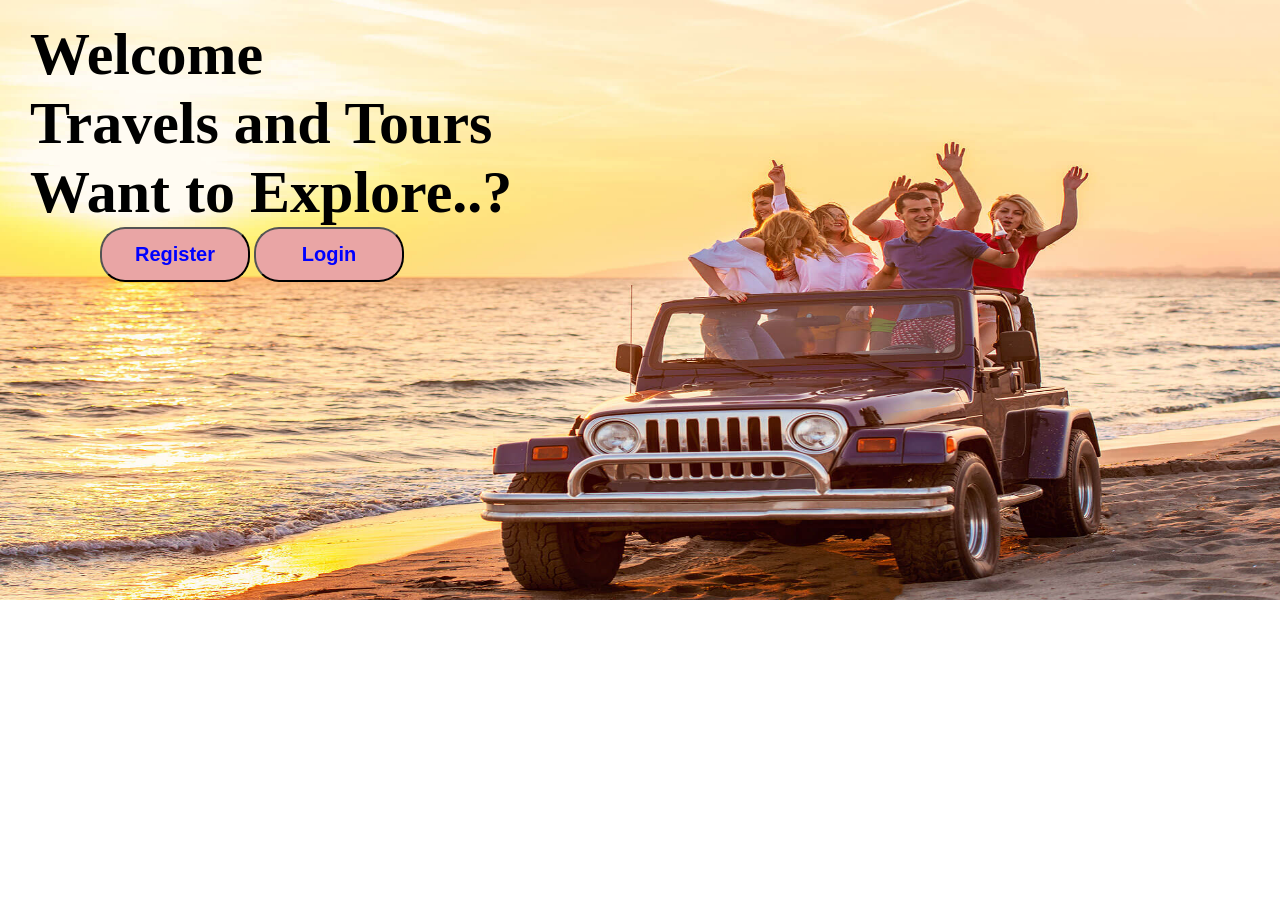
<file: index.html>
<!DOCTYPE html>
<html lang="en">
<head>
    <meta charset="UTF-8">
    <meta name="viewport" content="width=device-width, initial-scale=1.0">
    <title>Travels and Tours</title>
    <link rel="stylesheet" href="style.css">
</head>
<body>
    <h1 id="text1">Welcome</h1>
    <h1 id="text2">Travels and Tours</h1>
    <h2 id="text3">Want to Explore..?</h1>
    <button style="margin-left: 100px;"><a href="Register.html">Register</a></button>
    <button><a href="login.html">Login</a></button>
</body>
</html>
</file>
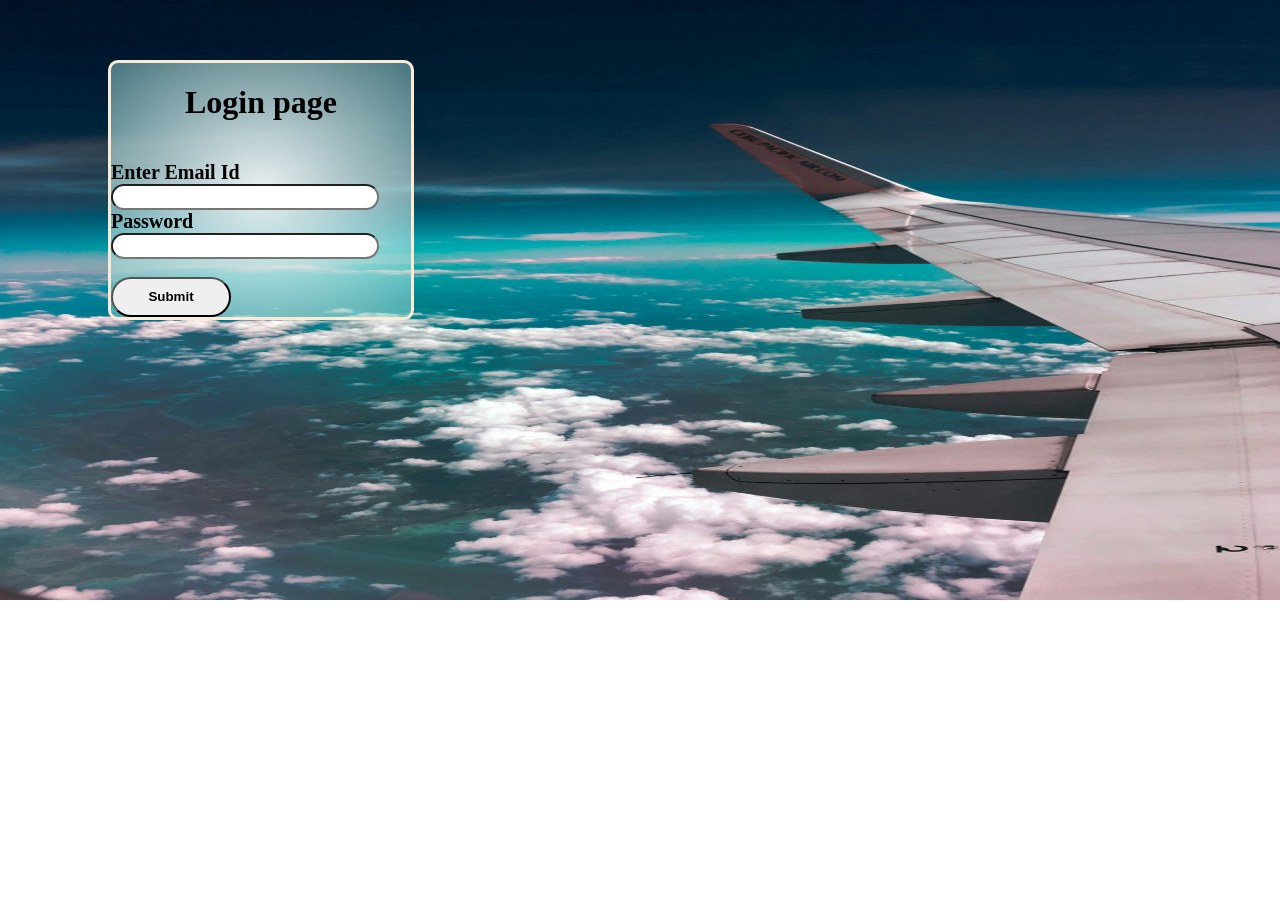
<file: login.html>
<!DOCTYPE html>
<html lang="en">
<head>
    <meta charset="UTF-8">
    <meta name="viewport" content="width=device-width, initial-scale=1.0">
    <title>Login</title>
    <link rel="stylesheet" href="login.css">
</head>
<body>
    <form action="">
        <h1>Login page</h1><br>
        <label for="">Enter Email Id</label><br>
        <input type="email"><br>
        <label for="">Password</label><br>
        <input type="password"><br><br>
        <button>Submit</button>
    </form>
</body>
</html>
</file>
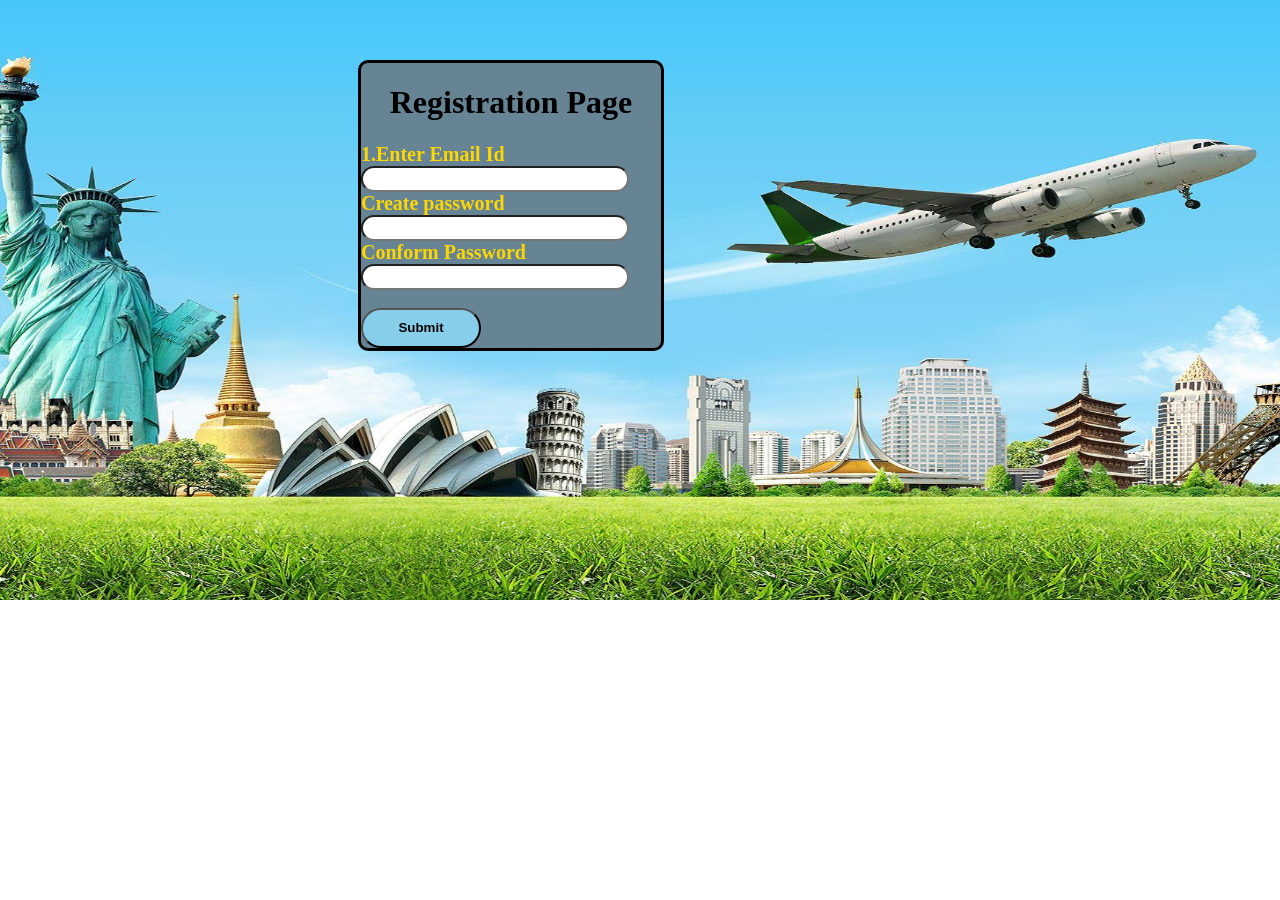
<file: Register.html>
<!DOCTYPE html>
<html lang="en">
<head>
    <meta charset="UTF-8">
    <meta name="viewport" content="width=device-width, initial-scale=1.0">
    <title>Registration page</title>
    <link rel="stylesheet" href="Register.css">
</head>
<body>
    <form action="">
        <h1>Registration Page</h1>
        <label for="">1.Enter Email Id</label><br>
        <input type="email"><br>
        <label for="">Create password</label><br>
        <input type="password"><br>
        <label for="">Conform Password</label><br>
        <input type="password"><br><br>
        <button>Submit</button>
    </form>
</body>
</html>
</file>
<file: style.css>
*{
    margin: 0px;
    padding: 0px;
}
body{
    background-image: url(travel.jpg);
    background-repeat: no-repeat;
    background-size: 1300px 600px;
}
#text1{
    font-size: 60px;
    margin-top: 20px;
    margin-left: 30px;
}
#text2{
    font-size: 60px;
    margin-left: 30px;
}
#text3{
    font-size: 60px;
    margin-left: 30px;
}
button{
    height: 55px;
    width: 150px;
    background-color: rgb(233, 165, 165);
    border-radius: 25px;
}
button a{
    color: blue;
    font-size: 20px;
    font-weight: bold;
    text-decoration: none;
}
button:hover{
    background-color: brown;
}
</file>
<file: login.css>
body{
    background-image: url(log.jpg);
    background-repeat: no-repeat;
    background-size: 1320px 600px;
}
form{
    border: solid;
    border-color: antiquewhite;
    width: 300px;
    margin-left: 100px;
    margin-top: 60px;
    background: radial-gradient(rgb(234, 240, 241),rgba(150, 219, 214, 0.473));
    border-radius: 10px;
}
h1{
    text-align: center;
}
label{
    font-size: 20px;
    font-weight: bold;
}
input{
    height:20px;
    width: 260px;
    border-radius: 20px;
}
button{
    height: 40px;
    width: 120px;
    border-radius: 20px;
    font-weight: bold;
}
</file>
<file: Register.css>
body{
    background-image: url(reg.jpg);
    background-repeat: no-repeat;
    background-size: 1320px 600px;
}
form{
    border: solid;
    width: 300px;
    margin-left: 350px;
    margin-top: 60px;
    background-color:rgb(102, 132, 147);
    border-radius: 10px;
}
h1{
    text-align: center;
}
label{
    color: gold;
    font-size: 20px;
    font-weight: bold;
}
input{
     height:20px;
    width: 260px;
    border-radius: 20px;
}
button{
    height: 40px;
    width: 120px;
    background-color: skyblue;
    border-radius: 20px;
    font-weight: bold;
}
</file>
